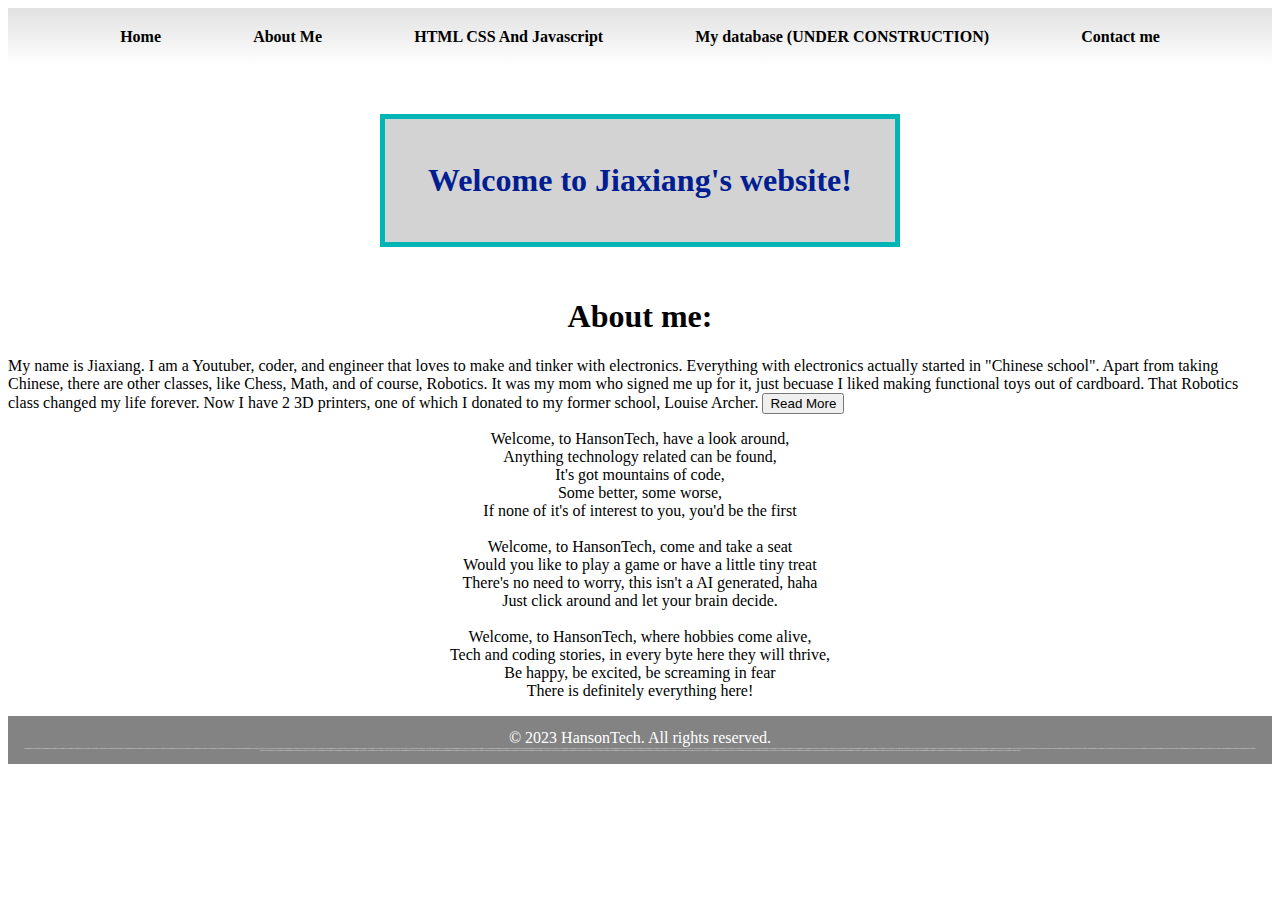
<file: index.html>
<!DOCTYPE html>

<html>

<head>
<!--use stuff to make something like a store or just a about me page-->
    <title>Jiaxiang's website: Home</title>
    <link rel="icon" href="https://upload.wikimedia.org/wikipedia/commons/thumb/a/ab/Apple-logo.png/480px-Apple-logo.png" type="image/x-icon"> <!--picture-->

    <script src="https://ajax.googleapis.com/ajax/libs/jquery/3.6.4/jquery.min.js"></script> <!--this makes javaschipt easier, aka jqeury-->



    <link rel="stylesheet" type="text/css" href="home.css"> 



</head>

<body>

    <div class="title-bar">
        <h4><a href="index.html">Home</a></h4>
        <h4><a href="about.html">About Me</a></h4>
        <h4><a href="hansontech.html">HTML CSS And Javascript</a></h4>
        <h4><a href="testingOfDatabase.html">My database (UNDER CONSTRUCTION)</a></h4>
        <h4><a href="contact.html">Contact me</a></h4>
    </div>

    <br>

    <center><h1 id="title">Welcome to Jiaxiang's website!</h1></center>
    <center><h1 id="aboutme">About me:</h1></center>
    <p1>My name is Jiaxiang. I am a Youtuber, coder, and engineer that loves to make and tinker with electronics. Everything with electronics actually started in "Chinese school". Apart from taking Chinese, there are other classes, like Chess, Math, and of course, Robotics. It was my mom who signed me up for it, just becuase I liked making functional toys out of cardboard. That Robotics class changed my life forever. Now I have 2 3D printers, one of which I donated to my former school, Louise Archer.</p1>
    <!--i have 3d printer-->
    
    <button id="aboutme">Read More</button>

    <p class="center-text"> 
        Welcome, to HansonTech, have a look around,<br>
        Anything technology related can be found,<br>
        It's got mountains of code, <br>
        Some better, some worse,<br>
        If none of it's of interest to you, you'd be the first<br>
        <br>
        Welcome, to HansonTech, come and take a seat<br>
        Would you like to play a game or have a little tiny treat<br>
        There's no need to worry, this isn't a AI generated, haha<br>
        Just click around and let your brain decide.<br>
        <br>
        Welcome, to HansonTech, where hobbies come alive,<br>
        Tech and coding stories, in every byte here they will thrive,<br>
        Be happy, be excited, be screaming in fear<br>
        There is definitely everything here!<br>
    </p>


</body>


<script src="home.js"></script>

<footer>

    <p>&copy; 2023 HansonTech. All rights reserved.</p>
    
    <p id = "small">01000010 01111001 00100000 01100001 01100011 01100011 01100101 01110011 01110011 01101001 01101110 01100111 00100000 01110100 01101000 01101001 01110011 00100000 01110111 01100101 01100010 01110011 01101001 01110100 01100101 00101100 00100000 01111001 01101111 01110101 00100000 01100001 01100111 01110010 01100101 01100101 00100000 01110100 01101111 00100000 01100001 01100011 01101011 01101110 01101111 01110111 01101100 01100101 01100100 01100111 01100101 00100000 01110100 01101000 01100001 01110100 00100000 01100001 01101100 01101100 00100000 01101001 01101110 01110011 01110100 01100001 01101110 01100011 01100101 01110011 00100000 01101111 01100110 00100000 01100001 01100011 01101011 01101110 01101111 01110111 01101100 01100101 01100100 01100111 01101101 01100101 01101110 01110100 00100000 01100001 01110010 01100101 00100000 01110000 01110101 01110010 01100101 01101100 01111001 00100000 01100001 01100011 01100011 01101001 01100100 01100101 01101110 01110100 01100001 01101100 00100000 01100001 01101110 01100100 00100000 01110000 01101100 01100001 01101110 01101110 01100101 01100100 00101110 00100000 01000001 01101110 01111001 00100000 01100001 01110100 01110100 01100101 01101101 01110000 01110100 00100000 01110100 01101111 00100000 01110100 01100001 01101011 01100101 00100000 01110100 01101000 01101001 01101110 01100111 01110011 00100000 01110100 01101111 01101111 00100000 01110011 01100101 01110010 01101001 01101111 01110101 01110011 01101100 01111001 00100000 01110111 01101001 01101100 01101100 00100000 01110010 01100101 01110011 01110101 01101100 01110100 00100000 01101001 01101110 00100000 01101001 01101101 01101101 01100101 01100100 01101001 01100001 01110100 01100101 00100000 01110010 01100101 01100100 01101001 01110010 01100101 01100011 01110100 01101001 01101111 01101110 00100000 01110100 01101111 00100000 01100001 00100000 01100011 01101111 01101100 01101100 01100101 01100011 01110100 01101001 01101111 01101110 00100000 01101111 01100110 00100000 01100110 01110101 01101110 01101110 01111001 00100000 01100011 01100001 01110100 00100000 01110110 01101001 01100100 01100101 01101111 01110011 00101110</p>

</footer>


</html>
</file>
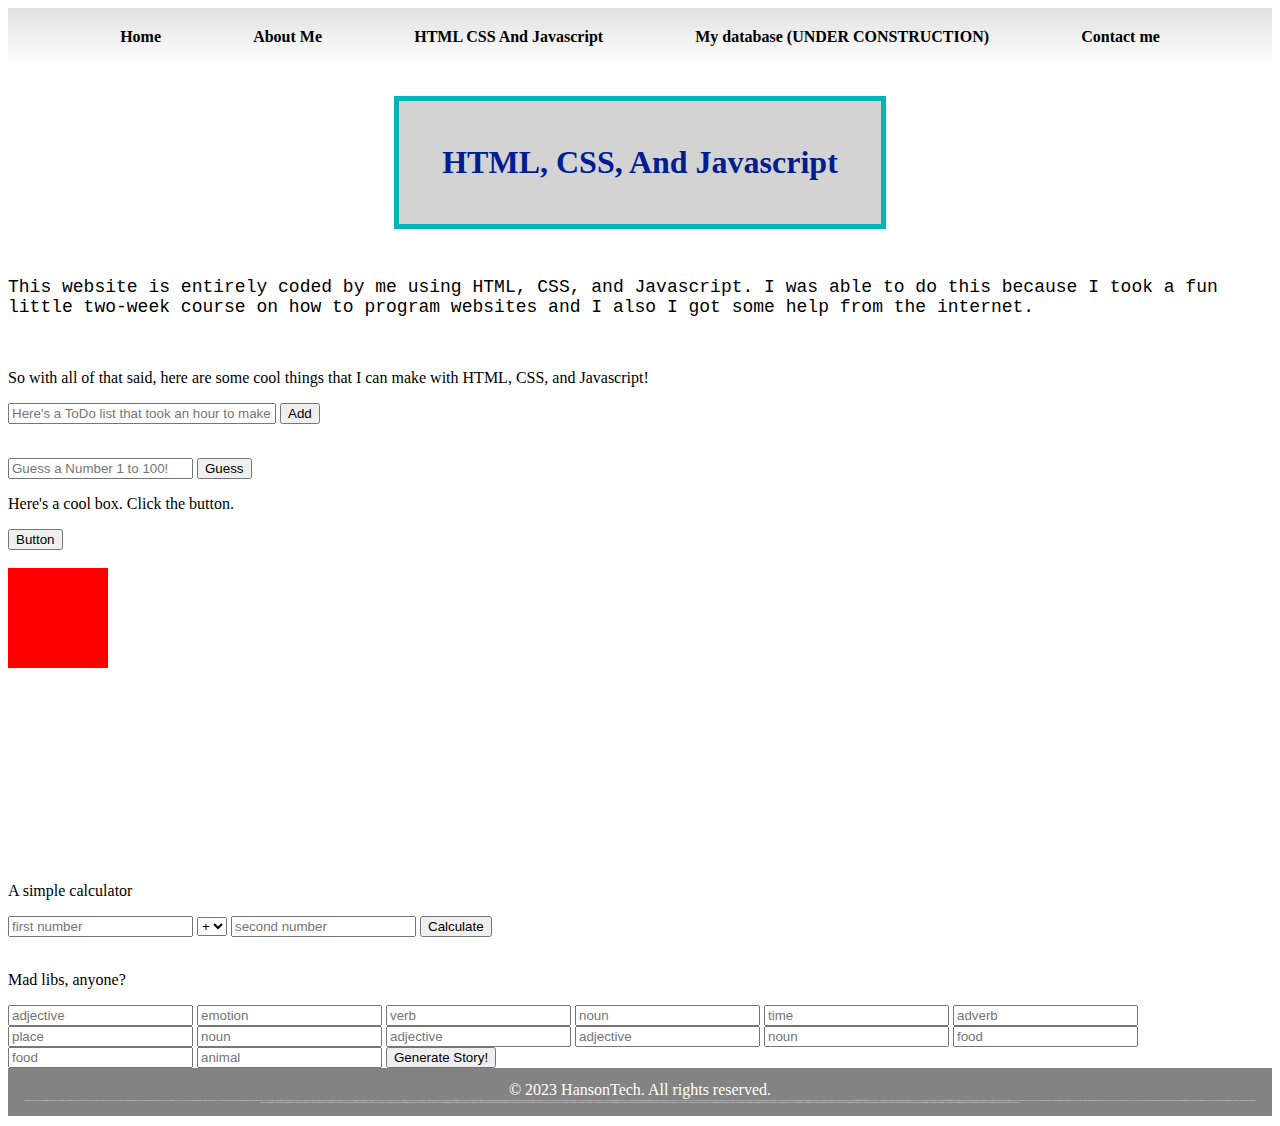
<file: hansontech.html>
<!DOCTYPE html>

<html>

<head>
<!--use stuff to make something like a store or just a about me page-->
    <title>Jiaxiang's website: HTML, CSS, and Javascript</title>
    <link rel="icon" href="https://upload.wikimedia.org/wikipedia/commons/thumb/a/ab/Apple-logo.png/480px-Apple-logo.png" type="image/x-icon"> <!--picture-->

    <script src="https://ajax.googleapis.com/ajax/libs/jquery/3.6.4/jquery.min.js"></script> <!--this makes javaschipt easier, aka jqeury-->



    <link rel="stylesheet" type="text/css" href="hansontech.css"> <!--this links the text.css file to this html document CHECK SPELLING OF HREF NOT HEFR-->



   <!-- <link rel="shortcut icon" href="/users/Programming/Pictures/fries.png"> -->

</head>

<body>
    <div class="title-bar">
        <h4><a href="home.html">Home</a></h4>
        <h4><a href="about.html">About Me</a></h4>
        <h4><a href="hansontech.html">HTML CSS And Javascript</a></h4>
        <h4><a href="testingOfDatabase.html">My database (UNDER CONSTRUCTION)</a></h4>
        <h4><a href="contact.html">Contact me</a></h4>
    </div>

    <div class="bg"></div>

    <center><h1 id="title">HTML, CSS, And Javascript</h1></center>
    <p id="subtitle">This website is entirely coded by me using HTML, CSS, and Javascript. I was able to do this because I took a fun little two-week course on how to program websites and I also I got some help from the internet. </p> <!-- <p id="grey">And no, that was not sarcasm.</p> -->
    <!--HEY YOU if you want to specific style one or a few words in a paragraph without breaking it do this:  <span style="any type of css command here, like " color:rgb(96, 96, 96) ". "> enter some text here that you wanna change </span>   -->


<!--, and of cource, Chat-GPT. I know what you are thinking: "Jiaxiang, isn't that cheating??" And I reply to that saying no, it's not cheating. So while letting Chat-GPT do your history essay IS considered cheating, understanding how the code Chat-GPT outputs works and modifying it to suit my own website ISN'T considered cheating. You hear that person infiltrating the html to dive into my mostly hand typed code????? >:( That's why I took a 2 week long half day class all about programming websites. This resulting website is my showcase.-->

<br>
<p>So with all of that said, here are some cool things that I can make with HTML, CSS, and Javascript!</p>

    <input type="text" placeholder="Here's a ToDo list that took an hour to make:" id = "toodo">
    
    <button id="go">Add</button>

    <br>


    <div id="checkboxes">
        
        <!-- <input type = "checkbox" id = "a"/><span id = "aaa">Check!</span> -->

    </div>


    <br>

    <p id="guress"></p>

    <input type="text" placeholder="Guess a Number 1 to 100!" id = "num">

    <button id="guess">Guess</button>

    <br>

    <p id="coolBox">Here's a cool box. Click the button. </p> 
    <button id="second-parent">Button</button>
    <br>
    <br>
    <div id="first-child"></div>
    <br>
    <br>
    <br>
    <br>
    <br>
    <br>
    <br>
    <br>
    <br>
    <br>
    <br>

    <p>A simple calculator</p>
    <input type="text" placeholder="first number" id = "firstnum">
    <select id="operation">
        <option value="add">+</option>
        <option value="subtract">-</option>
        <option value="multiply">*</option>
        <option value="divide">/</option>
    </select>
    <input type="text" placeholder="second number" id = "secondnum">
    <button id="add">Calculate</button>
    <div id="answer"></div>

    <br>

    <p>Mad libs, anyone?</p>
    <input type="text" placeholder="adjective" id="adjective">
    <input type="text" placeholder="emotion" id="emotion">
    <input type="text" placeholder="verb" id="verb">
    <input type="text" placeholder="noun" id="noun">
    <input type="text" placeholder="time" id="time">
    <input type="text" placeholder="adverb" id="adverb">
    <input type="text" placeholder="place" id="place">
    <input type="text" placeholder="noun" id="noun2">
    <input type="text" placeholder="adjective" id="adjective2">
    <input type="text" placeholder="adjective" id="adjective3">
    <input type="text" placeholder="noun" id="noun3">
    <input type="text" placeholder="food" id="food">
    <input type="text" placeholder="food" id="food2">
    <input type="text" placeholder="animal" id="veacle">
    <button id="madlibs">Generate Story!</button>
    <div id="story"></div>














</body>


<script src="hansontech.js"></script>

<footer>
    
    <p>&copy; 2023 HansonTech. All rights reserved.</p>
    
    <p id = "small">01000010 01111001 00100000 01100001 01100011 01100011 01100101 01110011 01110011 01101001 01101110 01100111 00100000 01110100 01101000 01101001 01110011 00100000 01110111 01100101 01100010 01110011 01101001 01110100 01100101 00101100 00100000 01111001 01101111 01110101 00100000 01100001 01100111 01110010 01100101 01100101 00100000 01110100 01101111 00100000 01100001 01100011 01101011 01101110 01101111 01110111 01101100 01100101 01100100 01100111 01100101 00100000 01110100 01101000 01100001 01110100 00100000 01100001 01101100 01101100 00100000 01101001 01101110 01110011 01110100 01100001 01101110 01100011 01100101 01110011 00100000 01101111 01100110 00100000 01100001 01100011 01101011 01101110 01101111 01110111 01101100 01100101 01100100 01100111 01101101 01100101 01101110 01110100 00100000 01100001 01110010 01100101 00100000 01110000 01110101 01110010 01100101 01101100 01111001 00100000 01100001 01100011 01100011 01101001 01100100 01100101 01101110 01110100 01100001 01101100 00100000 01100001 01101110 01100100 00100000 01110000 01101100 01100001 01101110 01101110 01100101 01100100 00101110 00100000 01000001 01101110 01111001 00100000 01100001 01110100 01110100 01100101 01101101 01110000 01110100 00100000 01110100 01101111 00100000 01110100 01100001 01101011 01100101 00100000 01110100 01101000 01101001 01101110 01100111 01110011 00100000 01110100 01101111 01101111 00100000 01110011 01100101 01110010 01101001 01101111 01110101 01110011 01101100 01111001 00100000 01110111 01101001 01101100 01101100 00100000 01110010 01100101 01110011 01110101 01101100 01110100 00100000 01101001 01101110 00100000 01101001 01101101 01101101 01100101 01100100 01101001 01100001 01110100 01100101 00100000 01110010 01100101 01100100 01101001 01110010 01100101 01100011 01110100 01101001 01101111 01101110 00100000 01110100 01101111 00100000 01100001 00100000 01100011 01101111 01101100 01101100 01100101 01100011 01110100 01101001 01101111 01101110 00100000 01101111 01100110 00100000 01100110 01110101 01101110 01101110 01111001 00100000 01100011 01100001 01110100 00100000 01110110 01101001 01100100 01100101 01101111 01110011 00101110</p>
    
</footer>


</html>
</file>
<file: home.css>
body {
    /* background-image: url('https://images.unsplash.com/photo-1684703153840-c26fe3056c41?ixlib=rb-4.0.3&ixid=M3wxMjA3fDB8MHxwaG90by1wYWdlfHx8fGVufDB8fHx8fA%3D%3D&auto=format&fit=crop&w=774&q=80');
    background-repeat: no-repeat;
    background-size: cover;  */

    /* background-color: rgb(255, 0, 0); */
}


/* 
.bg {
    background-image: url("https://images.unsplash.com/photo-1518770660439-4636190af475?ixlib=rb-4.0.3&ixid=M3wxMjA3fDB8MHxwaG90by1wYWdlfHx8fGVufDB8fHx8fA%3D%3D&auto=format&fit=crop&w=870&q=80");
    height: 100%;

    background-repeat: no-repeat;
    background-size: cover;
    background-position: absolute; 
} */


/* 
@keyframes example {
    0% {background-color: red; left: 0px; top: 0px}
    25% {background-color: yellow; left: 200px; top: 0px}
    50% {background-color: blue; left: 200px; top: 200px}
    75% {background-color: green; left: 0px; top: 200px}
    100% {background-color: red; left: 0px; top: 0px}
}

.square{
    width: 100px;
    height: 100px;
    position: relative;
    background-color: red;
    animation-name: example;
    animation-duration: 4s;
} */

#first-child {
    height: 100px;
    width: 100px;
    background: rgb(255, 0, 0);
    position: relative;

    }
    .animate {
    animation: myfirst 4s;
    }
  @keyframes myfirst {
    0% {background-color: red; left: 0px; top: 0px}
    25% {background-color: yellow; left: 200px; top: 0px}
    50% {background-color: blue; left: 200px; top: 200px}
    75% {background-color: green; left: 0px; top: 200px}
    100% {background-color: red; left: 0px; top: 0px}
    }

  #second-parent {
    margin-top: 0px;
    margin-bottom: 0px;
    margin-left: 0px;
    margin-right: 0px;
    }


#title{
    color:#001d91;

    /* also gotten from google fonts*/
    font-family: 'Open Sans', sans-serif;
    font-family: 'Playfair Display', serif;
    /* also gotten from google fonts*/
    
    border: 5px solid rgb(0, 181, 181); /* theres solid, dotted, find more idk */

    padding: 43px;
    background-color: lightgray;
    margin: 30px;

    /* padding is kina like spacing between the line border and the text
    the margin is an invisable spacer from other elements. it is outside the border */

    display:inline-block;
}

#toodo{
    width: 260px
}

#grey{
    color:grey

}

#subtitle{
    font-family: 'Source Code Pro', monospace;
    font-size: 18px;

}

.title-bar h4 {
    display: inline-block;
    margin: 0;
}

.title-bar a{
    color:black;
    text-decoration: none;
}

.title-bar a:hover{
    color:blue;
    text-decoration: underline;
}

.title-bar {
    background: linear-gradient(to top, rgba(255, 255, 255, 0.908), rgb(225, 225, 225));
    margin: 0px;
    padding: 20px;
    text-align: center;
    display: flex;
    justify-content: space-evenly; /*theres also "center" */
    align-items: center;
}

#small{
    font-size: 2px;
}

/* Add this in an external CSS file or within a <style> tag in your HTML */
footer {
    background-color: #838383;
    color: white;
    text-align: center;
    padding: 13px;
}

footer p {
    margin: 0;
}


.center-text {
    text-align: center;
}
</file>
<file: hansontech.css>
body {
    /* background-image: url('https://images.unsplash.com/photo-1684703153840-c26fe3056c41?ixlib=rb-4.0.3&ixid=M3wxMjA3fDB8MHxwaG90by1wYWdlfHx8fGVufDB8fHx8fA%3D%3D&auto=format&fit=crop&w=774&q=80');
    background-repeat: no-repeat;
    background-size: cover;  */

    /* background-color: rgb(255, 0, 0); */
}


/* 
.bg {
    background-image: url("https://images.unsplash.com/photo-1518770660439-4636190af475?ixlib=rb-4.0.3&ixid=M3wxMjA3fDB8MHxwaG90by1wYWdlfHx8fGVufDB8fHx8fA%3D%3D&auto=format&fit=crop&w=870&q=80");
    height: 100%;

    background-repeat: no-repeat;
    background-size: cover;
    background-position: absolute; 
} */


/* 
@keyframes example {
    0% {background-color: red; left: 0px; top: 0px}
    25% {background-color: yellow; left: 200px; top: 0px}
    50% {background-color: blue; left: 200px; top: 200px}
    75% {background-color: green; left: 0px; top: 200px}
    100% {background-color: red; left: 0px; top: 0px}
}

.square{
    width: 100px;
    height: 100px;
    position: relative;
    background-color: red;
    animation-name: example;
    animation-duration: 4s;
} */

#first-child {
    height: 100px;
    width: 100px;
    background: rgb(255, 0, 0);
    position: relative;

    }
    .animate {
    animation: myfirst 4s;
    }
  @keyframes myfirst {
    0% {background-color: red; left: 0px; top: 0px}
    25% {background-color: yellow; left: 200px; top: 0px}
    50% {background-color: blue; left: 200px; top: 200px}
    75% {background-color: green; left: 0px; top: 200px}
    100% {background-color: red; left: 0px; top: 0px}
    }

  #second-parent {
    margin-top: 0px;
    margin-bottom: 0px;
    margin-left: 0px;
    margin-right: 0px;
    }


#title{
    color:#001d91;

    /* also gotten from google fonts*/
    font-family: 'Open Sans', sans-serif;
    font-family: 'Playfair Display', serif;
    /* also gotten from google fonts*/
    
    border: 5px solid rgb(0, 181, 181); /* theres solid, dotted, find more idk */

    padding: 43px;
    background-color: lightgray;
    margin: 30px;

    /* padding is kina like spacing between the line border and the text
    the margin is an invisable spacer from other elements. it is outside the border */

    display:inline-block;
}

#toodo{
    width: 260px
}

#grey{
    color:grey

}

#subtitle{
    font-family: 'Source Code Pro', monospace;
    font-size: 18px;

}

.title-bar h4 {
    display: inline-block;
    margin: 0;
}

.title-bar a{
    color:black;
    text-decoration: none;
}

.title-bar a:hover{
    color:blue;
    text-decoration: underline;
}

.title-bar {
    background: linear-gradient(to top, rgba(255, 255, 255, 0.908), rgb(225, 225, 225));
    margin: 0px;
    padding: 20px;
    text-align: center;
    display: flex;
    justify-content: space-evenly; /*theres also "center" */
    align-items: center;
}

#small{
    font-size: 2px;
}

/* Add this in an external CSS file or within a <style> tag in your HTML */
footer {
    background-color: #838383;
    color: white;
    text-align: center;
    padding: 13px;
}

footer p {
    margin: 0;
}
</file>
